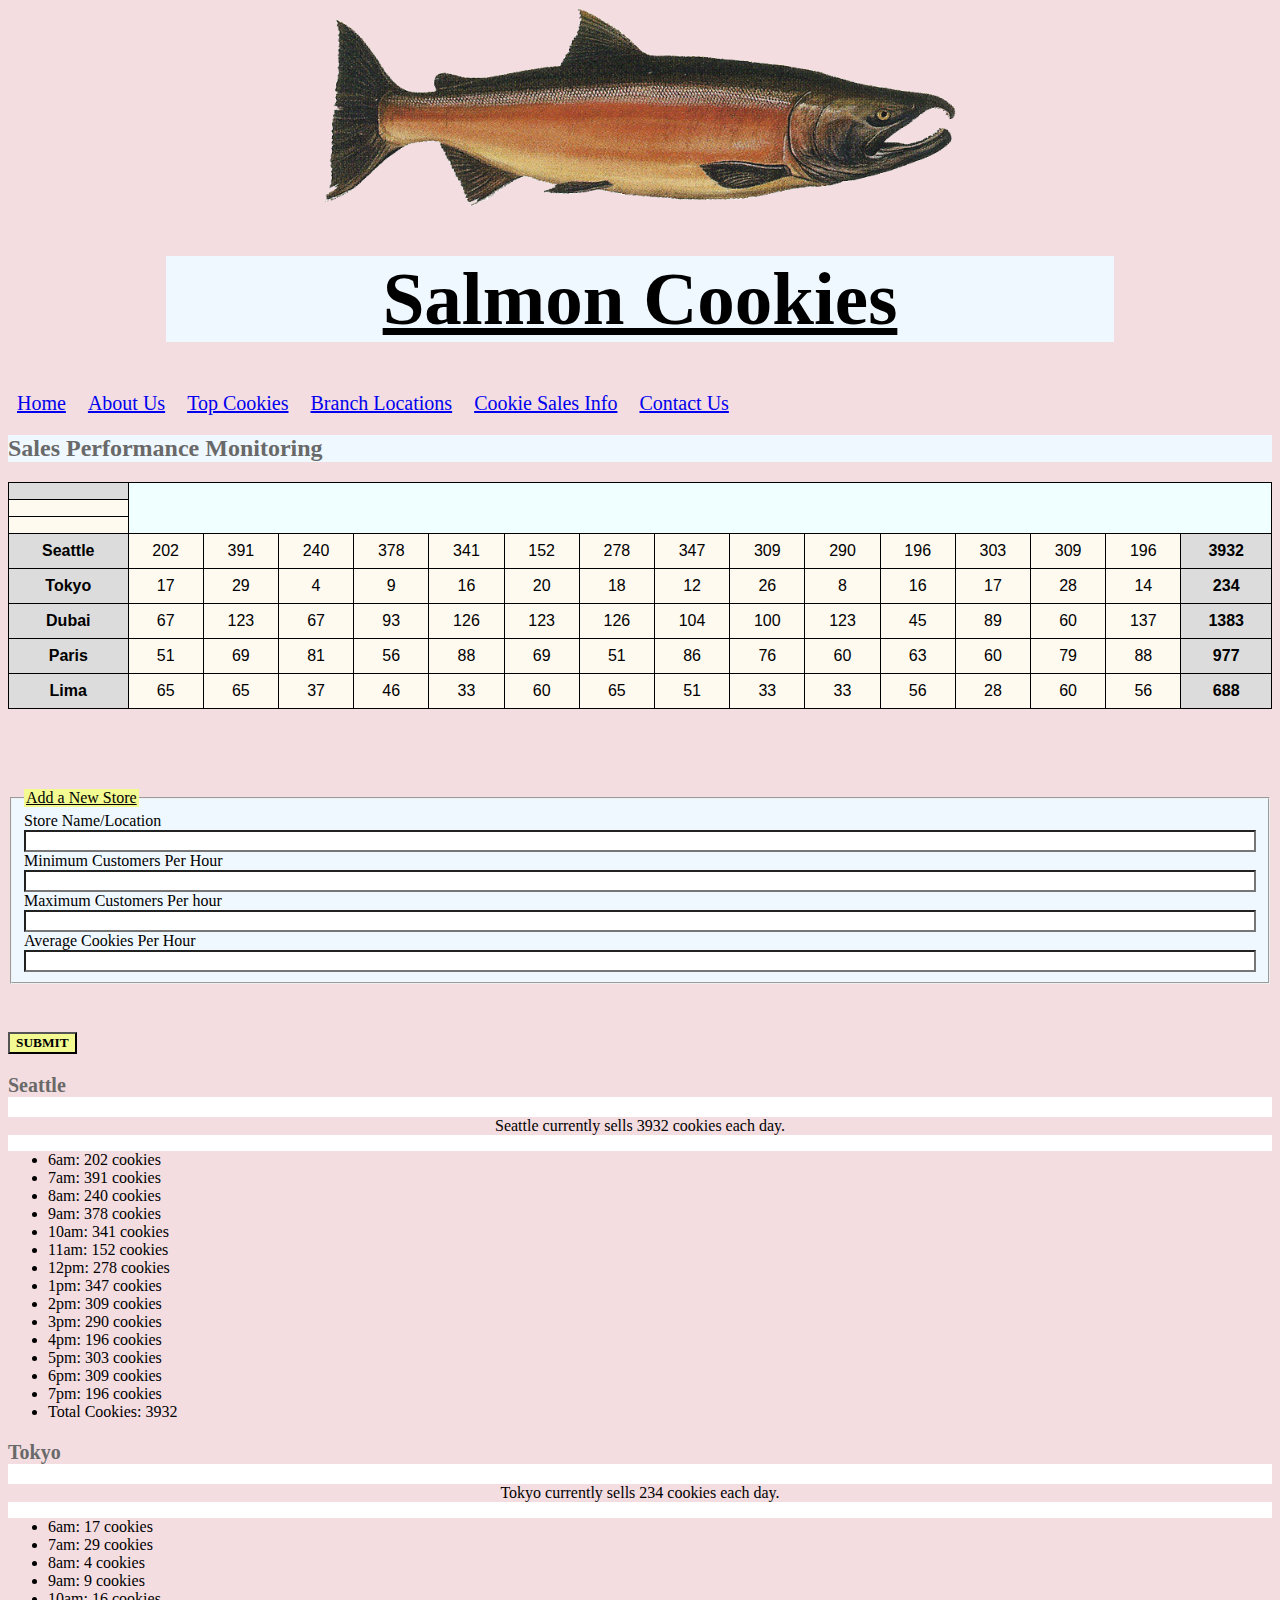
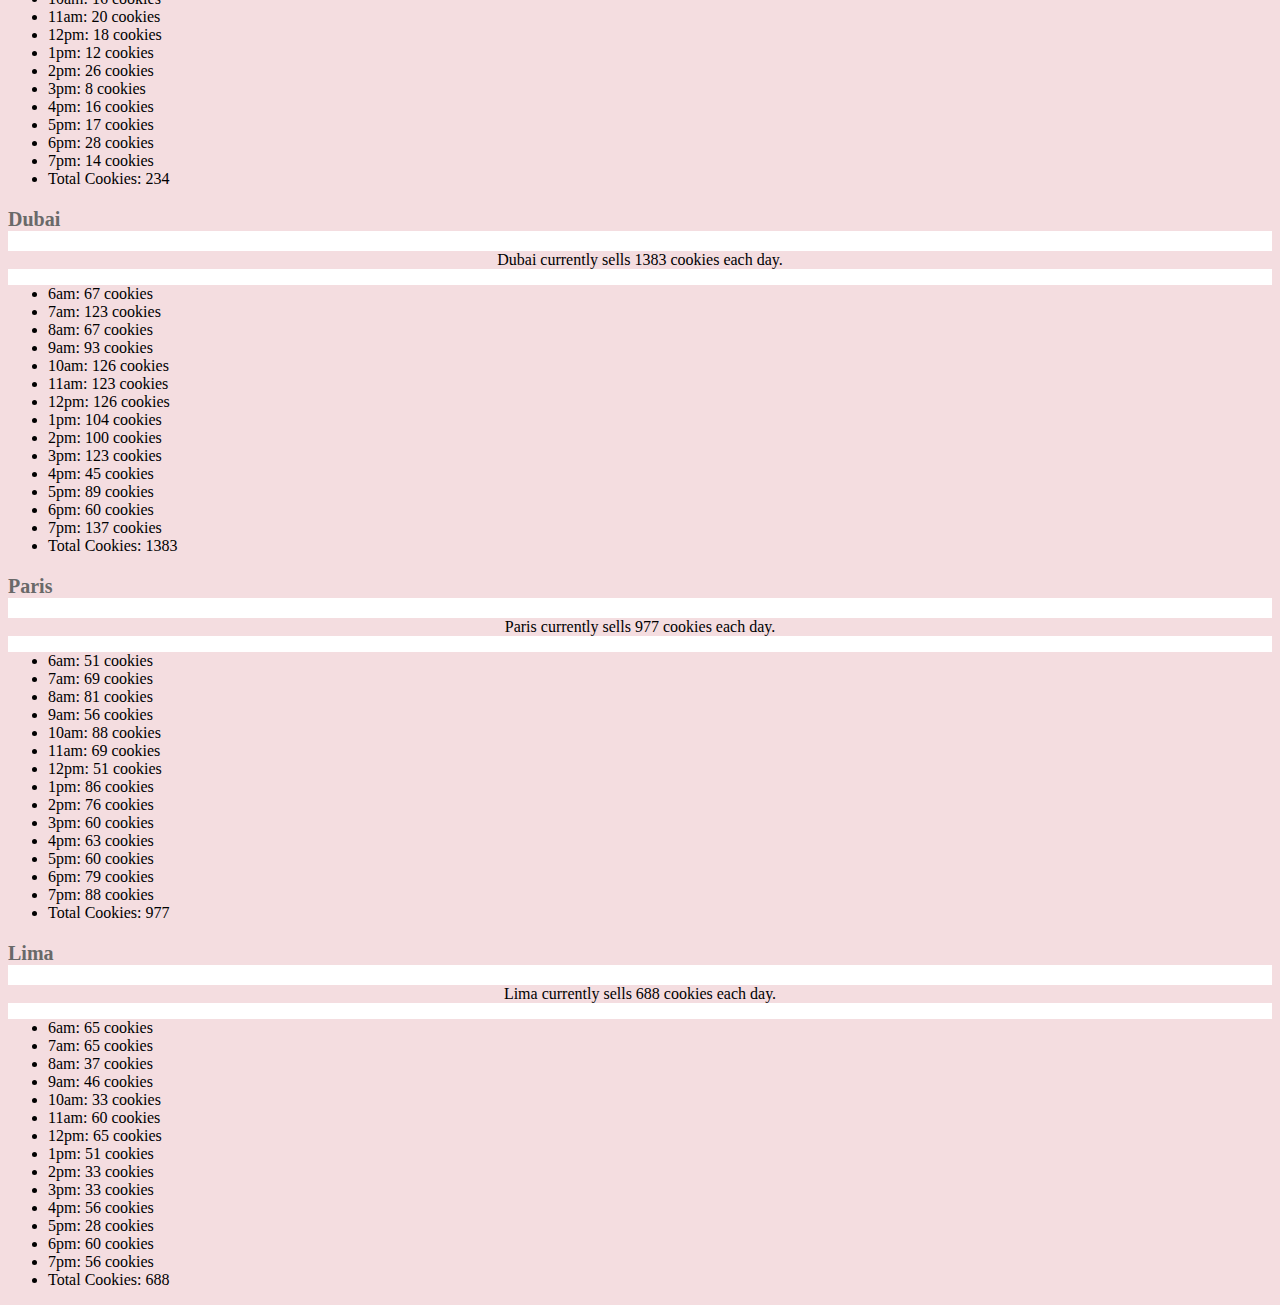
<file: sales.html>
<!DOCTYPE html>
<html lang="en">
  <head>
    <meta charset="UTF-8" />
    <meta http-equiv="X-UA-Compatible" content="IE=edge" />
    <meta name="Description" content="Tech Educators Lab 06" />
    <title>SalmonCookiesSales</title>
    <link rel="stylesheet" href="stylesheet.css" />
  </head>

  <body>
    <header>
      <div>
        <img id="logo" src="Salmon Cookies_files/images.img/salmon.png" alt="salmon" />
        <h1>Salmon Cookies</h1>
        <nav>
          <a href="./index.html">Home</a>
          <a href="NavItem2">About Us</a>
          <a href="NavItem3">Top Cookies</a>
          <a href="NavItem4">Branch Locations</a>
          <a href="./sales.html">Cookie Sales Info</a>
          <a href="NavItem6">Contact Us</a>
        </nav>
      </div>

      <h2>Sales Performance Monitoring</h2>
    </header>
    <main>
      <div id="container">
        <table id="storeTable">
          <thead>
            <tr>
              <th></th>
            </tr>
          </thead>
          <tbody>
            <tr>
              <td></td>
            </tr>
            <tr>
              <td></td>
            </tr>
          </tbody>
          <tfoot></tfoot>
        </table>

        <form id="addStoreForm">
          <fieldset>
            <legend>Add a New Store</legend>
            <label for="storeNameInput">Store Name/Location</label>
            <input type="text" id="storeNameInpt" name="name" />

            <label for="minCustPerHour">Minimum Customers Per Hour</label>
            <input type="number" id="minCustPerHour" name="minCustPerHour" />

            <label for="maxCustPerHour">Maximum Customers Per hour</label>
            <input type="number" id="maxCustPerHour" name="maxCustPerHour" />

            <label for="avgCookiesPerHour">Average Cookies Per Hour</label>
            <input type="number" id="avgCookiesPerHour" name="avgCookiesPerHour" />
          </fieldset>

          <button type="submit">SUBMIT</button>
        </form>
      </div>
    </main>
    <script src="./appsales.js"></script>
  </body>
</html>
</file>
<file: stylesheet.css>
* {
  background-color: rgb(244, 221, 224);
  font-family: "Times New Roman", Times, serif;
}

h1 {
  background-color: aliceblue;
  font-weight: bold;
  font-size: 75px;
  text-decoration: underline;
  text-align: center;
  display: block;
  margin-left: auto;
  margin-right: auto;
  width: 75%;
}

p {
  text-align: center;
  align-items: center;
  margin-left: auto;
  margin-right: auto;
}

nav {
  color: midnightblue;
}

a {
  font-size: 20px;
  flex-wrap: wrap;
  margin: 9px;
}

h2 {
  background-color: aliceblue;
  color: dimgray;
}

h3 {
  font-family: "Times New Roman", Times, serif;
  color: dimgray;
  font-size: 20px;
}
h4 {
  font-family: "Times New Roman", Times, serif;
  color: dimgray;
  font-size: 10px;
}

article {
  font-family: "Times New Roman", Times, serif;
  flex-direction: column;
  background-color: white;
}

img {
  width: 100%;
}

#paris {
  height: 600 px;
}

#logo {
  text-align: center;
  display: block;
  margin-left: auto;
  margin-right: auto;
  width: 90%;
  justify-items: center;
}
table {
  border: 1px solid black;
  background-color: azure;
  padding: 0.5rem;
  width: 100%;
}

th {
  border: 1px solid black;
  background-color: gainsboro;
  padding: 0.5rem;
  font-family: Arial, Helvetica, sans-serif;
}

td {
  border: 1px solid black;
  background-color: floralwhite;
  padding: 0.5rem;
  font-family: Arial, Helvetica, sans-serif;
  text-align: center;
}

#storeTable {
  border: 1px solid black;
  padding: 0.5rem;
  width: 100;
  border-collapse: collapse;
}
fieldset {
  background-color: aliceblue;
  display: flex;
  flex-direction: column;
  margin-top: 5rem;
  margin-bottom: 3rem;
}
legend {
  background-color: rgb(243, 250, 145);
  text-decoration: underline;
  border: 1px;
}
label {
  background-color: aliceblue;
}

input {
  background-color: white;
}

button {
  font-weight: bold;
  background-color: rgb(243, 250, 145);
  justify-content: end;
}

#logo {
  display: block;
  margin-left: auto;
  margin-right: auto;
  width: 50%;
}
</file>
